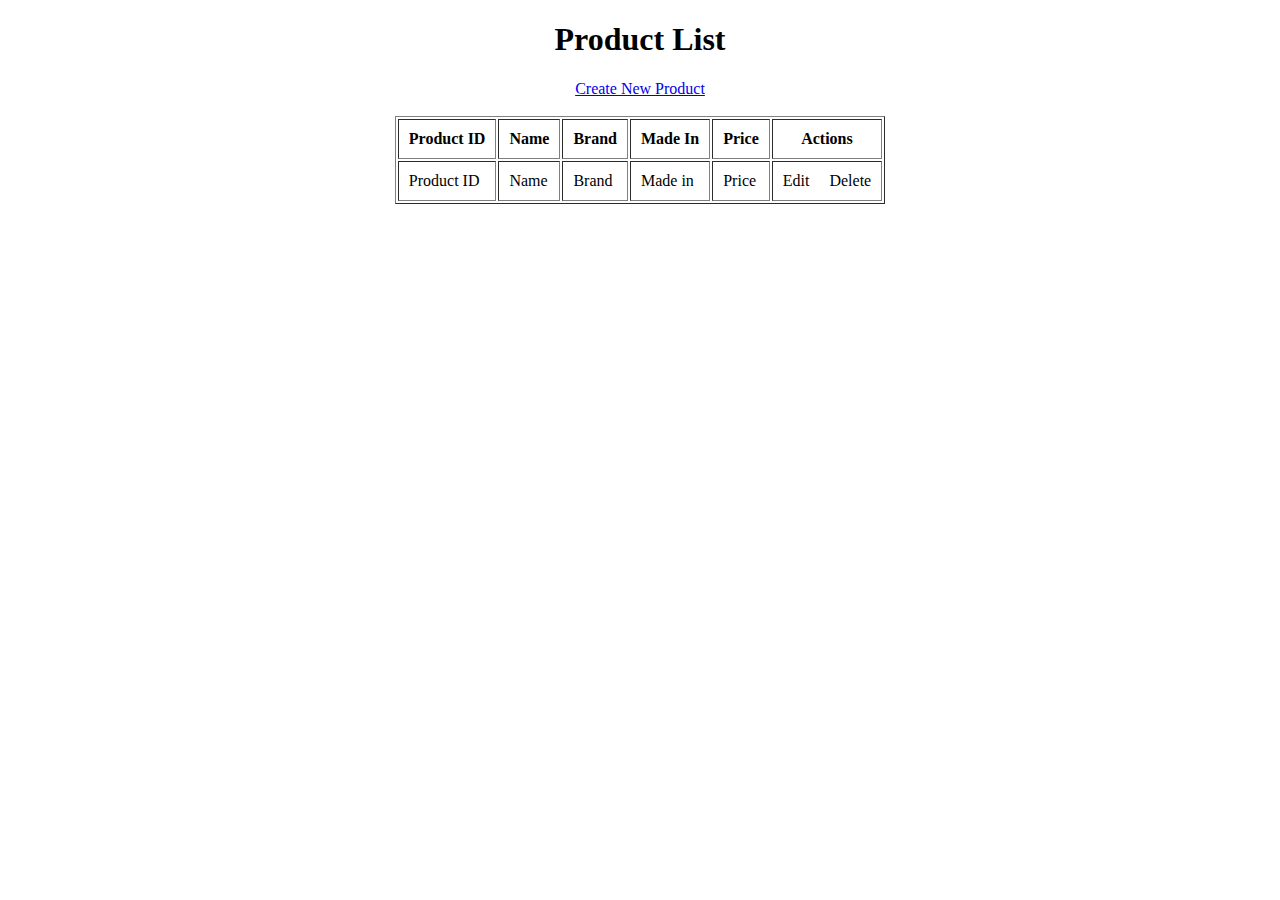
<file: main/resources/templates/index.html>
<!DOCTYPE html>
<html xmlns="http://www.w3.org/1999/xhtml"
      xmlns:th="http://www.thymeleaf.org">
<head>
<meta charset="utf-8"/>
<title>Product Manager</title>
</head>
<body>
<div align="center">
    <h1>Product List</h1>
    <a href="/new">Create New Product</a>
    <br/><br/>
    <table border="1" cellpadding="10">
        <thead>
            <tr>
                <th>Product ID</th>
                <th>Name</th>
                <th>Brand</th>
                <th>Made In</th>
                <th>Price</th>
                <th>Actions</th>
            </tr>
        </thead>
        <tbody>
            <tr th:each="product : ${listProducts}">
                <td th:text="${product.id}">Product ID</td>
                <td th:text="${product.name}">Name</td>
                <td th:text="${product.brand}">Brand</td>
                <td th:text="${product.madein}">Made in</td>
                <td th:text="${product.price}">Price</td>
                <td>
                    <a th:href="/@{'/edit/' + ${product.id}}">Edit</a>
                    &nbsp;&nbsp;&nbsp;
                    <a th:href="/@{'/delete/' + ${product.id}}">Delete</a>
                </td>
            </tr>
        </tbody>
    </table>
</div>   
</body>
</html>
</file>
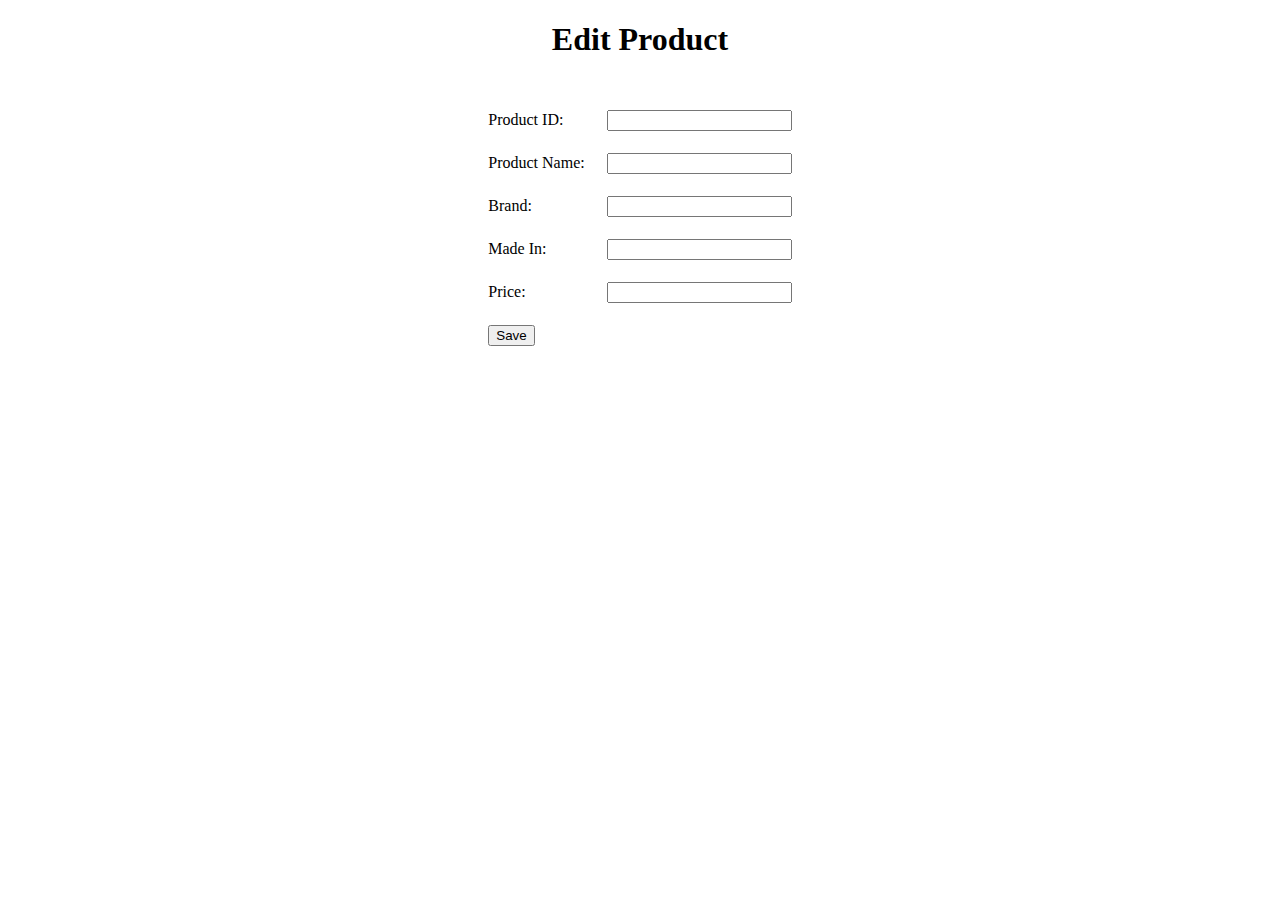
<file: main/resources/templates/edit_product.html>
<!DOCTYPE html>
<html xmlns="http://www.w3.org/1999/xhtml"
    xmlns:th="http://www.thymeleaf.org">
<head>
<meta charset="utf-8" />
<title>Edit Product</title>
</head>
<body>
    <div align="center">
        <h1>Edit Product</h1>
        <br/>
        <form action="#" th:action="@{/save}" th:object="${product}"
            method="post">
 
            <table border="0" cellpadding="10">
                <tr>             
                    <td>Product ID:</td>
                    <td>
                        <input type="text" th:field="*{id}" readonly="readonly" />
                    </td>
                </tr>        
                <tr>             
                    <td>Product Name:</td>
                    <td>
                        <input type="text" th:field="*{name}" />
                    </td>
                </tr>
                <tr>
                    <td>Brand:</td>
                    <td><input type="text" th:field="*{brand}" /></td>
                </tr>
                <tr>
                    <td>Made In:</td>
                    <td><input type="text" th:field="*{madein}" /></td>
                </tr>
                <tr>
                    <td>Price:</td>
                    <td><input type="text" th:field="*{price}" /></td>
                </tr>                            
                <tr>
                    <td colspan="2"><button type="submit">Save</button> </td>
                </tr>
            </table>
        </form>
    </div>
</body>
</html>
</file>
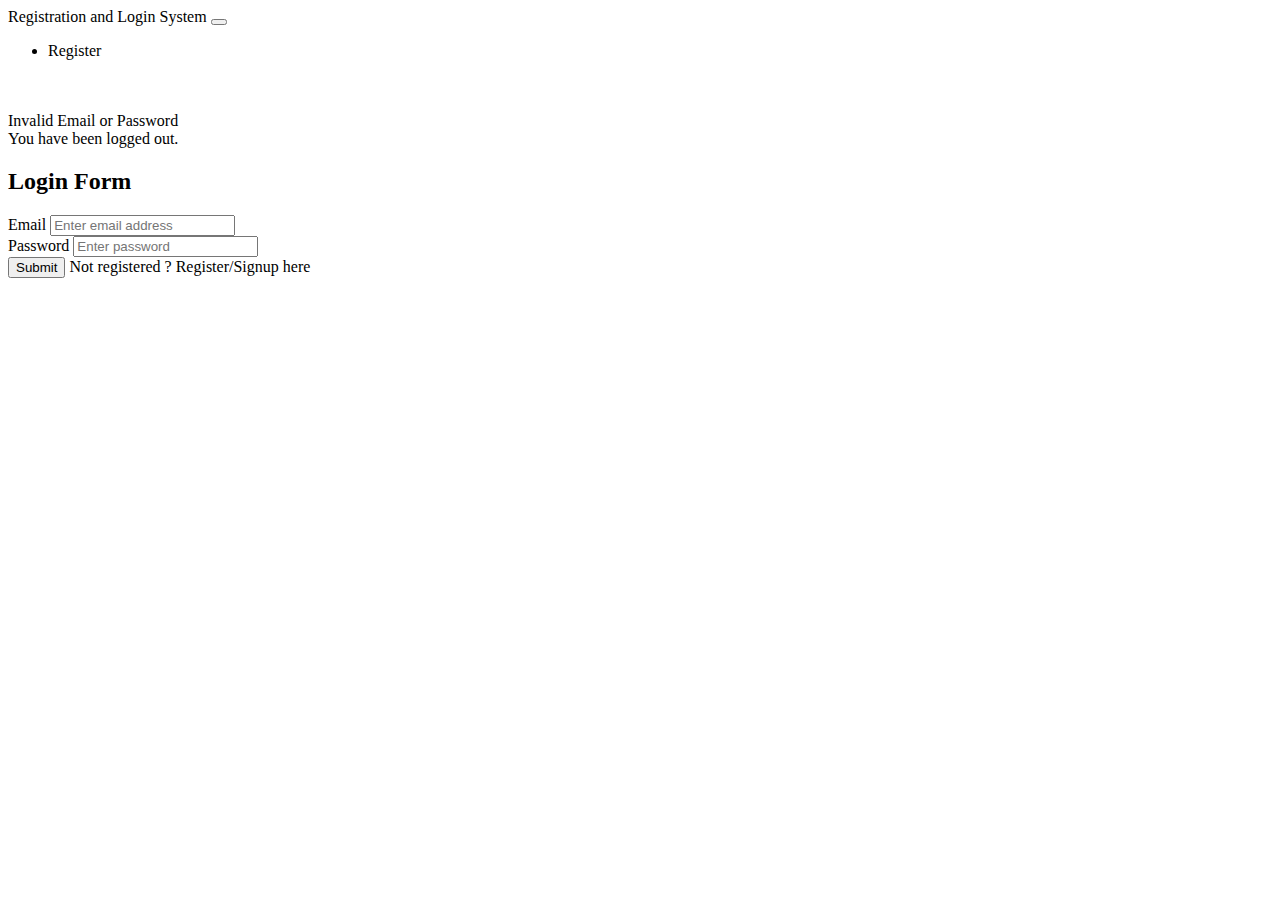
<file: main/resources/templates/login.html>
<!DOCTYPE html>
<html lang="en"
    xmlns:th="http://www.thymeleaf.org"
>
<head>
    <meta charset="UTF-8">
    <title>Registration and Login System</title>
    <link href="https://cdn.jsdelivr.net/npm/bootstrap@5.0.2/dist/css/bootstrap.min.css"
          rel="stylesheet"
          integrity="sha384-EVSTQN3/azprG1Anm3QDgpJLIm9Nao0Yz1ztcQTwFspd3yD65VohhpuuCOmLASjC"
          crossorigin="anonymous">
</head>
<body>
<nav class="navbar navbar-expand-lg navbar-dark bg-dark">
    <div class="container-fluid">
        <a class="navbar-brand" th:href="@{/index}">Registration and Login System</a>
        <button class="navbar-toggler" type="button" data-bs-toggle="collapse" data-bs-target="#navbarSupportedContent" aria-controls="navbarSupportedContent" aria-expanded="false" aria-label="Toggle navigation">
            <span class="navbar-toggler-icon"></span>
        </button>
        <div class="collapse navbar-collapse" id="navbarSupportedContent">
            <ul class="navbar-nav me-auto mb-2 mb-lg-0">
                <li class="nav-item">
                    <a class="nav-link active" aria-current="page" th:href="@{/register}">Register</a>
                </li>
            </ul>
        </div>
    </div>
</nav>
<br /><br />
<div class="container">
    <div class="row">
        <div class="col-md-6 offset-md-3">

            <div th:if="${param.error}">
                <div class="alert alert-danger">Invalid Email or Password</div>
            </div>
            <div th:if="${param.logout}">
                <div class="alert alert-success"> You have been logged out.</div>
            </div>

            <div class="card">
                <div class="card-header">
                    <h2 class="text-center">Login Form</h2>
                </div>
                <div class="card-body">
                    <form
                        method="post"
                        role="form"
                        th:action="@{/login}"
                        class="form-horizontal"
                    >
                        <div class="form-group mb-3">
                            <label class="control-label"> Email</label>
                            <input
                                type="text"
                                id="username"
                                name="username"
                                class="form-control"
                                placeholder="Enter email address"
                            />
                        </div>

                        <div class="form-group mb-3">
                            <label class="control-label"> Password</label>
                            <input
                                    type="password"
                                    id="password"
                                    name="password"
                                    class="form-control"
                                    placeholder="Enter password"
                            />
                        </div>
                        <div class="form-group mb-3">
                            <button type="submit" class="btn btn-primary" >Submit</button>
                            <span> Not registered ?
                                <a th:href="@{/register}">Register/Signup here</a>
                            </span>
                        </div>
                    </form>
                </div>
            </div>
        </div>
    </div>
</div>
</body>
</html>
</file>
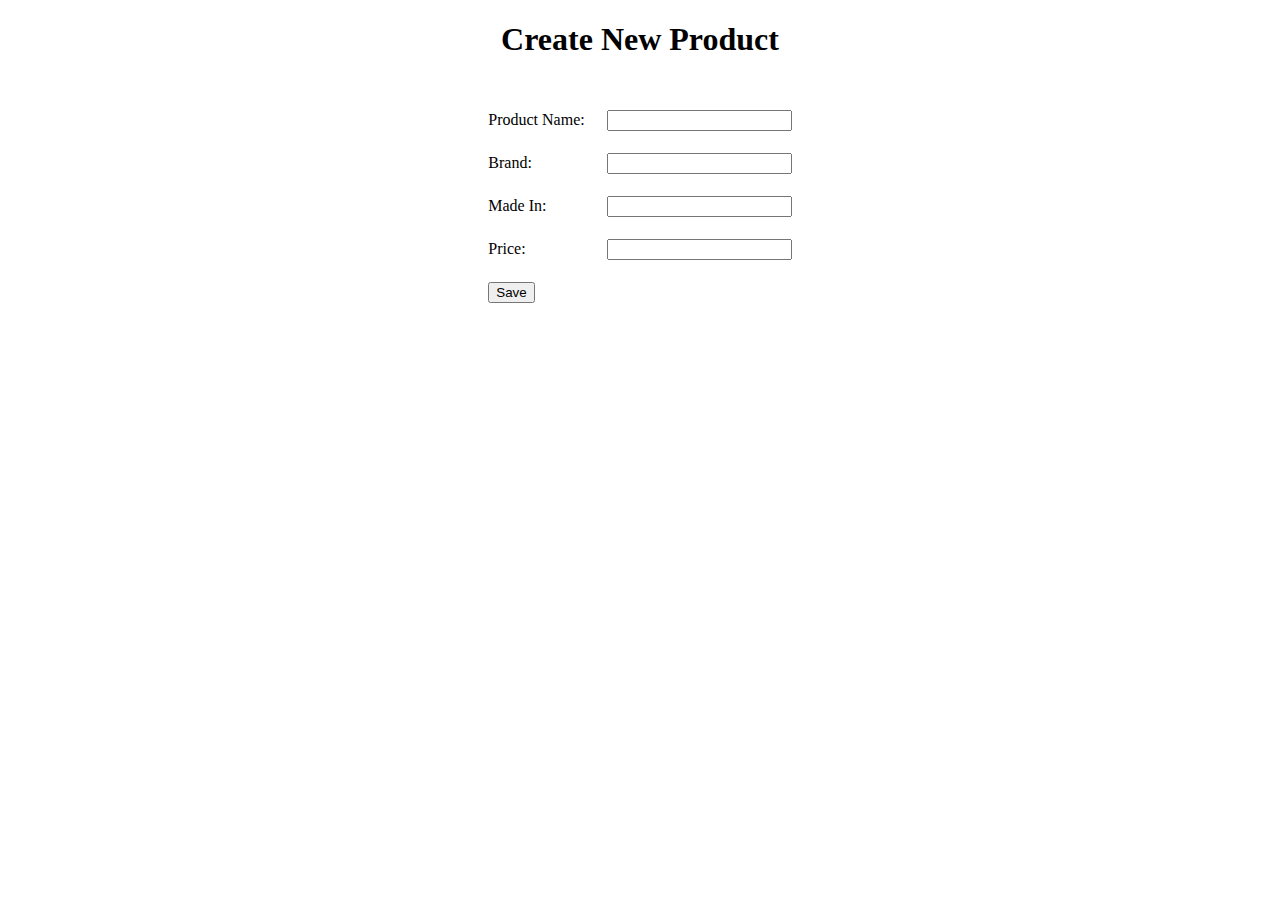
<file: main/resources/templates/new_product.html>
<!DOCTYPE html>
<html xmlns="http://www.w3.org/1999/xhtml"
    xmlns:th="http://www.thymeleaf.org">
<head>
<meta charset="utf-8" />
<title>Create New Product</title>
</head>
<body>
    <div align="center">
        <h1>Create New Product</h1>
        <br />
        <form action="#" th:action="@{/save}" th:object="${product}"
            method="post">
 
            <table border="0" cellpadding="10">
                <tr>
                    <td>Product Name:</td>
                    <td><input type="text" th:field="*{name}" /></td>
                </tr>
                <tr>
                    <td>Brand:</td>
                    <td><input type="text" th:field="*{brand}" /></td>
                </tr>
                <tr>
                    <td>Made In:</td>
                    <td><input type="text" th:field="*{madein}" /></td>
                </tr>
                <tr>
                    <td>Price:</td>
                    <td><input type="text" th:field="*{price}" /></td>
                </tr>                            
                <tr>
                    <td colspan="2"><button type="submit">Save</button> </td>
                </tr>
            </table>
        </form>
    </div>
</body>
</html>
</file>
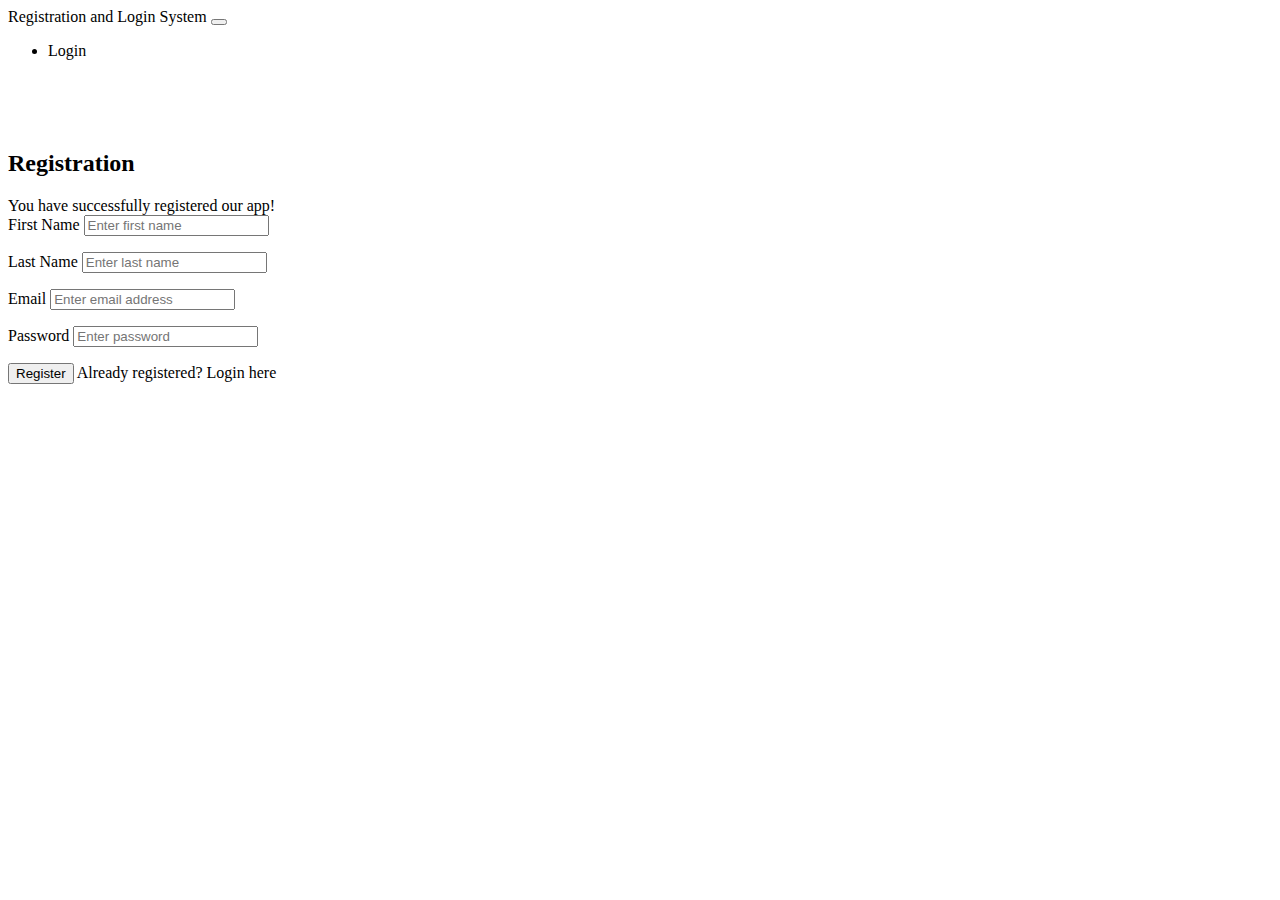
<file: main/resources/templates/register.html>
<!DOCTYPE html>
<html lang="en"
  xmlns:th="http://www.thymeleaf.org"
>
<head>
    <meta charset="UTF-8">
    <title>Registration and Login System</title>
  <link href="https://cdn.jsdelivr.net/npm/bootstrap@5.0.2/dist/css/bootstrap.min.css"
        rel="stylesheet"
        integrity="sha384-EVSTQN3/azprG1Anm3QDgpJLIm9Nao0Yz1ztcQTwFspd3yD65VohhpuuCOmLASjC"
        crossorigin="anonymous">
</head>
<body>
<nav class="navbar navbar-expand-lg navbar-dark bg-dark">
  <div class="container-fluid">
    <a class="navbar-brand" th:href="@{/index}">Registration and Login System</a>
    <button class="navbar-toggler" type="button" data-bs-toggle="collapse" data-bs-target="#navbarSupportedContent" aria-controls="navbarSupportedContent" aria-expanded="false" aria-label="Toggle navigation">
      <span class="navbar-toggler-icon"></span>
    </button>
    <div class="collapse navbar-collapse" id="navbarSupportedContent">
      <ul class="navbar-nav me-auto mb-2 mb-lg-0">
        <li class="nav-item">
          <a class="nav-link active" aria-current="page" th:href="@{/login}">Login</a>
        </li>
      </ul>
    </div>
  </div>
</nav>
<br /><br /><br />
<div class="container">
  <div class="row col-md-8 offset-md-2">
    <div class="card">
      <div class="card-header">
          <h2 class="text-center">Registration</h2>
      </div>
      <div th:if="${param.success}">
          <div class="alert alert-info">
            You have successfully registered our app!
          </div>
      </div>
      <div class="card-body">
          <form
            method="post"
            role="form"
            th:action="@{/register/save}"
            th:object="${user}"
          >
            <div class="form-group mb-3">
              <label class="form-label">First Name</label>
              <input
                      class="form-control"
                      id="firstName"
                      name="firstName"
                      placeholder="Enter first name"
                      th:field="*{firstName}"
                      type="text"
              />
              <p th:errors = "*{firstName}" class="text-danger"
              th:if="${#fields.hasErrors('firstName')}"></p>
            </div>

            <div class="form-group mb-3">
              <label class="form-label">Last Name</label>
              <input
                      class="form-control"
                      id="lastName"
                      name="lastName"
                      placeholder="Enter last name"
                      th:field="*{lastName}"
                      type="text"
              />
              <p th:errors = "*{lastName}" class="text-danger"
                 th:if="${#fields.hasErrors('lastName')}"></p>
            </div>

            <div class="form-group mb-3">
              <label class="form-label">Email</label>
              <input
                      class="form-control"
                      id="email"
                      name="email"
                      placeholder="Enter email address"
                      th:field="*{email}"
                      type="email"
              />
              <p th:errors = "*{email}" class="text-danger"
                 th:if="${#fields.hasErrors('email')}"></p>
            </div>

            <div class="form-group mb-3">
              <label class="form-label">Password</label>
              <input
                      class="form-control"
                      id="password"
                      name="password"
                      placeholder="Enter password"
                      th:field="*{password}"
                      type="password"
              />
              <p th:errors = "*{password}" class="text-danger"
                 th:if="${#fields.hasErrors('password')}"></p>
            </div>
            <div class="form-group">
              <button class="btn btn-primary" type="submit">Register</button>
              <span>Already registered? <a th:href="@{/login}">Login here</a></span>
            </div>
          </form>
      </div>
    </div>
  </div>
</div>
</body>
</html>
</file>
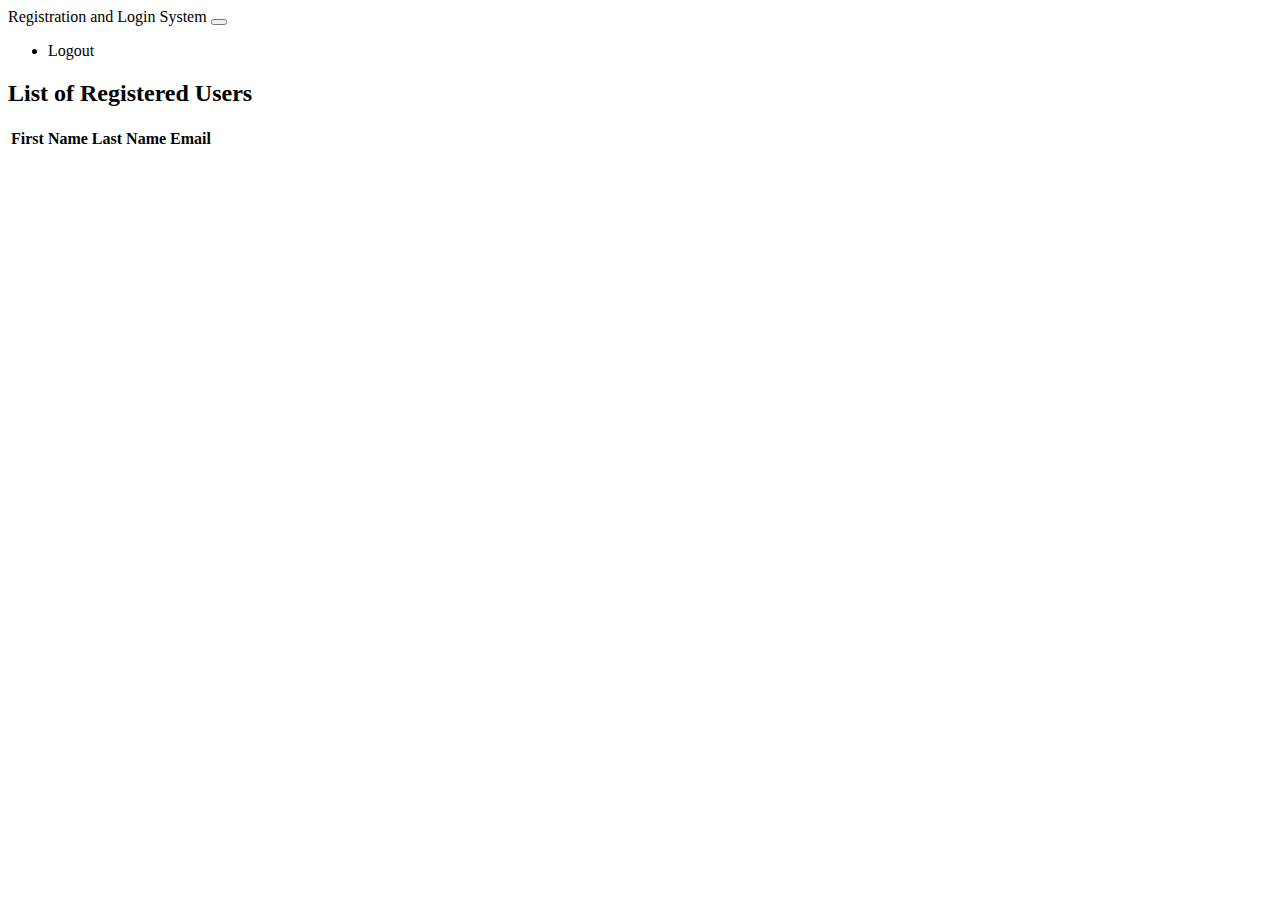
<file: main/resources/templates/users.html>
<!DOCTYPE html>
<html lang="en"
    xmlns:th="http://www.thymeleaf.org"
>
<head>
    <meta charset="UTF-8">
    <title>Registration and Login System</title>
    <link href="https://cdn.jsdelivr.net/npm/bootstrap@5.0.2/dist/css/bootstrap.min.css"
          rel="stylesheet"
          integrity="sha384-EVSTQN3/azprG1Anm3QDgpJLIm9Nao0Yz1ztcQTwFspd3yD65VohhpuuCOmLASjC"
          crossorigin="anonymous">
</head>
<body>
<nav class="navbar navbar-expand-lg navbar-dark bg-dark">
    <div class="container-fluid">
        <a class="navbar-brand" th:href="@{/index}">Registration and Login System</a>
        <button class="navbar-toggler" type="button" data-bs-toggle="collapse" data-bs-target="#navbarSupportedContent" aria-controls="navbarSupportedContent" aria-expanded="false" aria-label="Toggle navigation">
            <span class="navbar-toggler-icon"></span>
        </button>
        <div class="collapse navbar-collapse" id="navbarSupportedContent">
            <ul class="navbar-nav me-auto mb-2 mb-lg-0">
                <li class="nav-item">
                    <a class="nav-link active" aria-current="page" th:href="@{/logout}">Logout</a>
                </li>
            </ul>
        </div>
    </div>
</nav>
<div class="container">
    <div class="row col-md-10">
        <h2>List of Registered Users</h2>
    </div>
    <table class="table table-bordered table-hover">
        <thead class="table-dark">
            <tr>
                <th>First Name</th>
                <th>Last Name</th>
                <th>Email</th>
            </tr>
        </thead>
        <tbody>
            <tr th:each = "user : ${users}">
                <td th:text = "${user.firstName}"></td>
                <td th:text = "${user.lastName}"></td>
                <td th:text = "${user.email}"></td>
            </tr>
        </tbody>
    </table>
</div>
</body>
</html>
</file>
